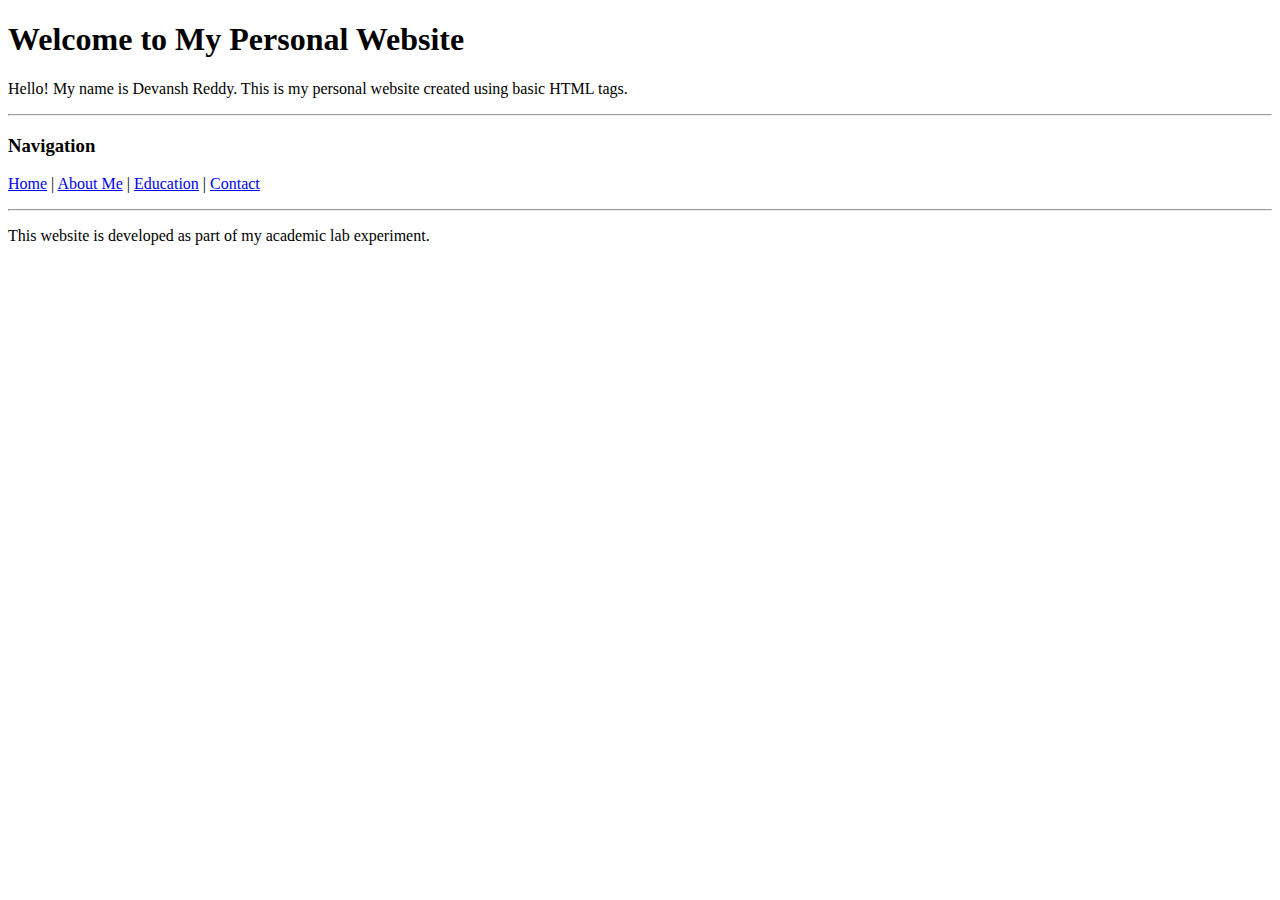
<file: exp1/index.html>
<!DOCTYPE html>
<html>
<head>
    <title>My Personal Website</title>
</head>
<body>

<h1>Welcome to My Personal Website</h1>

<p>Hello! My name is Devansh Reddy. This is my personal website created using basic HTML tags.</p>

<hr>

<h3>Navigation</h3>
<p>
    <a href="index.html">Home</a> |
    <a href="about.html">About Me</a> |
    <a href="skills.html">Education</a> |
    <a href="contact.html">Contact</a>
</p>

<hr>

<p>This website is developed as part of my academic lab experiment.</p>

</body>
</html>
</file>
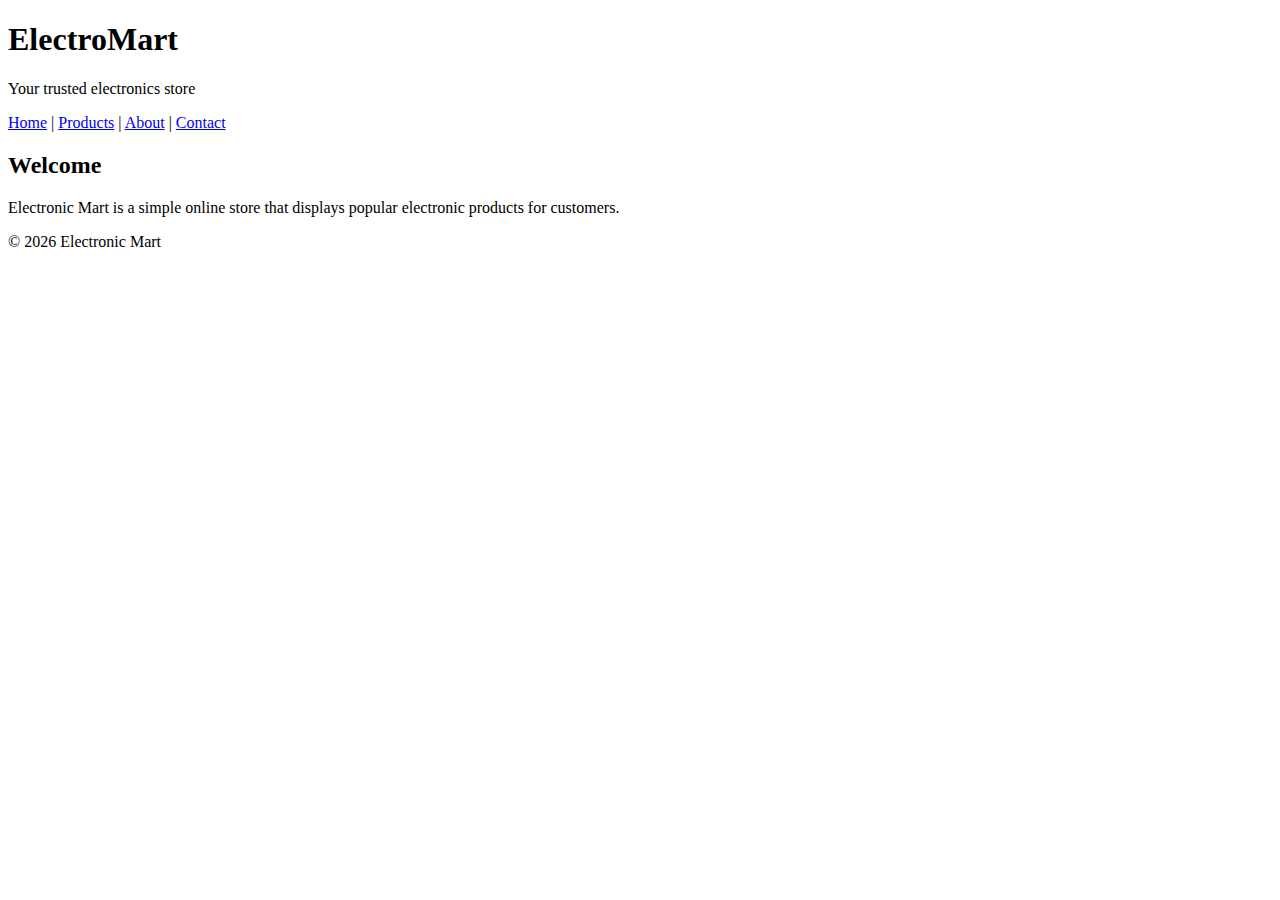
<file: exp2/index.html>
<!DOCTYPE html>
<html lang="en">
<head>
    <title>Electronic Mart</title>
</head>
<body>

<header>
    <h1>ElectroMart</h1>
    <p>Your trusted electronics store</p>
</header>
<nav>
    <a href="index.html">Home</a> |
    <a href="products.html">Products</a> |
    <a href="about.html">About</a> |
    <a href="contact.html">Contact</a>
</nav>

<section>
    <h2>Welcome</h2>
    <p>
        Electronic Mart is a simple online store that displays popular
        electronic products for customers.
    </p>
</section>

<footer>
    <p>© 2026 Electronic Mart</p>
</footer>

</body>
</html>
</file>
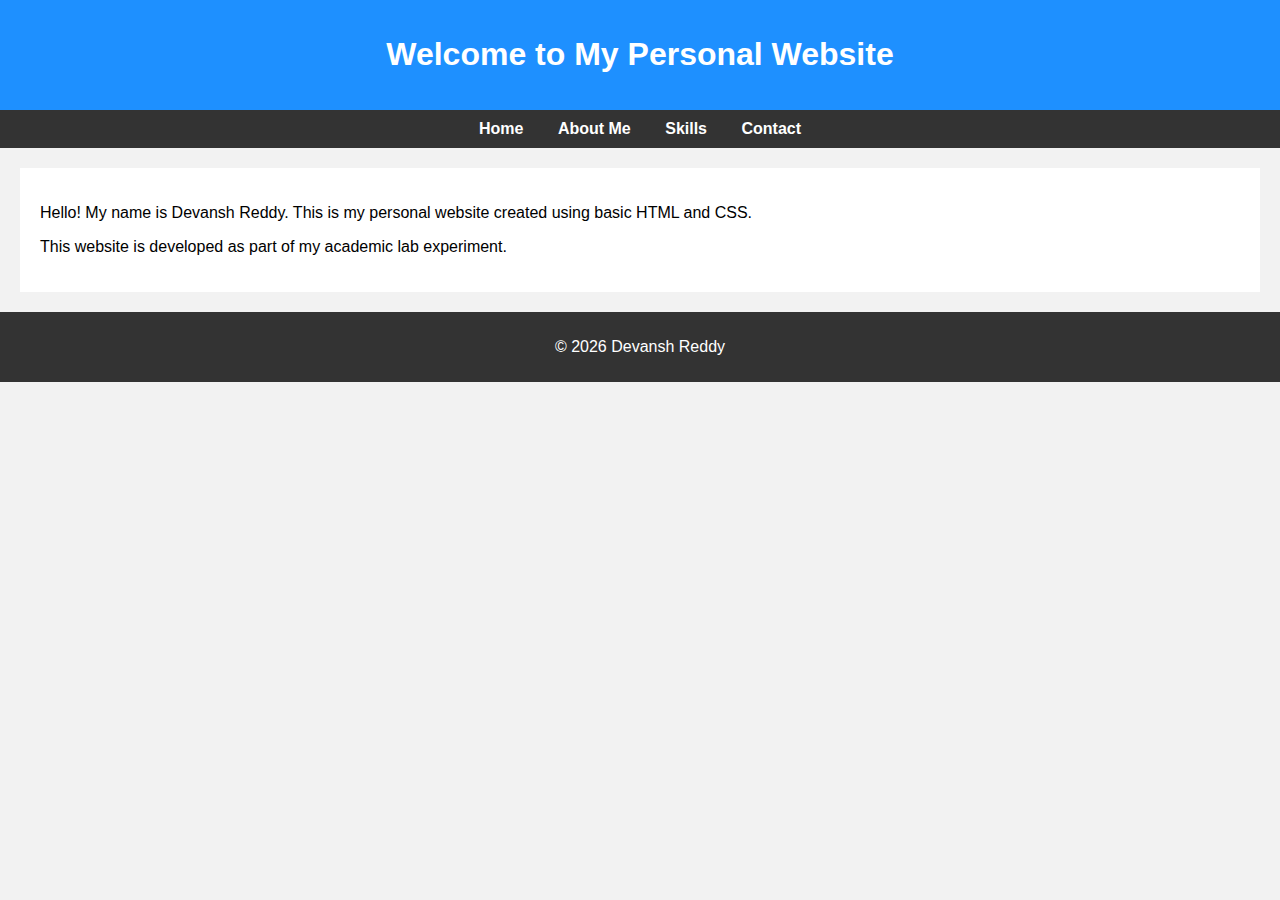
<file: exp3/index.html>
<!DOCTYPE html>
<html>
<head>
    <title>My Personal Website</title>
    <link rel="stylesheet" href="style.css">
</head>
<body>

<header>
    <h1>Welcome to My Personal Website</h1>
</header>

<nav>
    <a href="index.html">Home</a>
    <a href="about.html">About Me</a>
    <a href="skills.html">Skills</a>
    <a href="contact.html">Contact</a>
</nav>

<section>
    <p>Hello! My name is Devansh Reddy. This is my personal website created using basic HTML and CSS.</p>
    <p>This website is developed as part of my academic lab experiment.</p>
</section>

<footer>
    <p>© 2026 Devansh Reddy</p>
</footer>

</body>
</html>
</file>
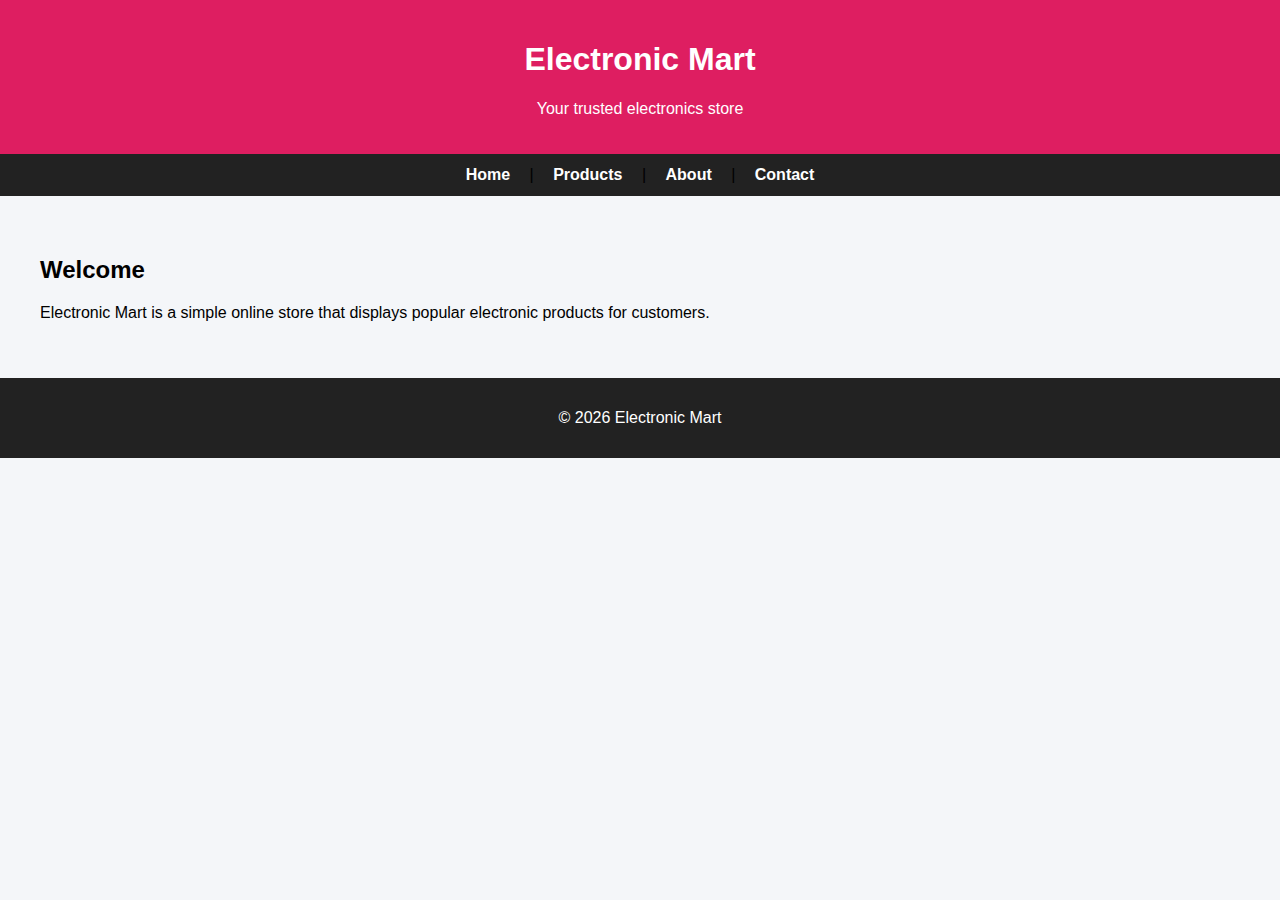
<file: exp4/index.html>
<!DOCTYPE html>
<html lang="en">
<head>
    <title>Electronic Mart</title>
    <link rel="stylesheet" href="style.css">
</head>
<body>

<header>
    <h1>Electronic Mart</h1>
    <p>Your trusted electronics store</p>
</header>
<nav>
    <a href="index.html">Home</a> |
    <a href="products.html">Products</a> |
    <a href="about.html">About</a> |
    <a href="contact.html">Contact</a>
</nav>

<section>
    <h2>Welcome</h2>
    <p>
        Electronic Mart is a simple online store that displays popular
        electronic products for customers.
    </p>
</section>

<footer>
    <p>© 2026 Electronic Mart</p>
</footer>

</body>
</html>
</file>
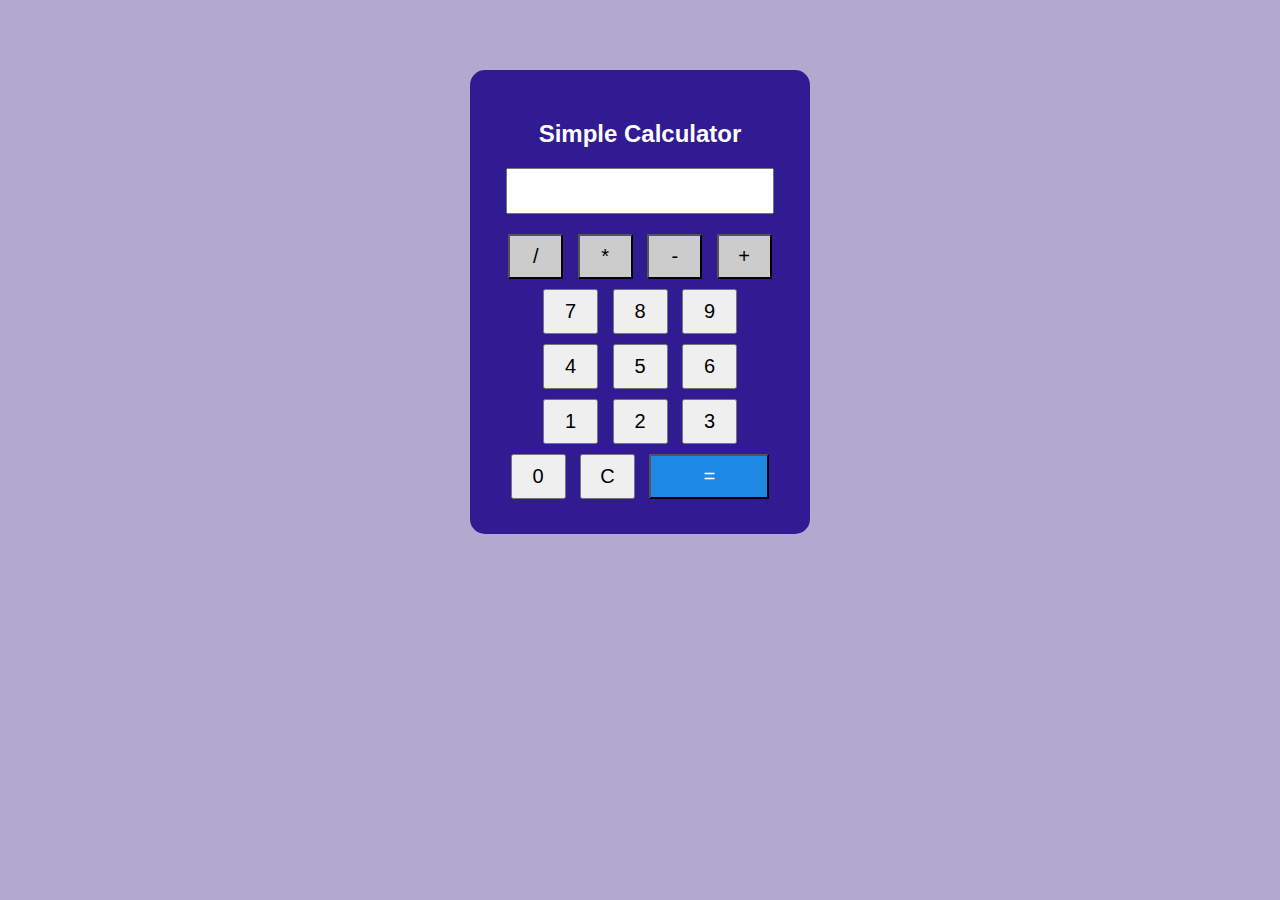
<file: exp5/index.html>
<!DOCTYPE html>
<html>
<head>
    <title>Simple Calculator</title>

    <style>
        body {
            font-family: Arial, sans-serif;
            background-color: #361b8061;
            text-align: center;
        }

        .calculator {
            width: 280px;
            margin: 70px auto;
            padding: 30px;
            background-color: #311b92;
            border-radius: 15px;
        }

        h2 {
            color: white;
        }

        input {
            width: 90%;
            height: 40px;
            font-size: 18px;
            margin-bottom: 15px;
            text-align: right;
            padding-right: 10px;
        }

        button {
            width: 55px;
            height: 45px;
            margin: 5px;
            font-size: 20px;
            cursor: pointer;
        }

        .equal {
            width: 120px;
            background-color: #1e88e5;
            color: white;
        }

        .operator {
            background-color: #cccccc;
        }
    </style>
</head>

<body>

<div class="calculator">
    <h2>Simple Calculator</h2>

    <input type="text" id="result" readonly>

    <br>

    <!-- Operators -->
    <button onclick="addValue('/')" class="operator">/</button>
    <button onclick="addValue('*')" class="operator">*</button>
    <button onclick="addValue('-')" class="operator">-</button>
    <button onclick="addValue('+')" class="operator">+</button>

    <br>

    <!-- Numbers -->
    <button onclick="addValue('7')">7</button>
    <button onclick="addValue('8')">8</button>
    <button onclick="addValue('9')">9</button>
    <br>

    <button onclick="addValue('4')">4</button>
    <button onclick="addValue('5')">5</button>
    <button onclick="addValue('6')">6</button>
    <br>

    <button onclick="addValue('1')">1</button>
    <button onclick="addValue('2')">2</button>
    <button onclick="addValue('3')">3</button>
    <br>

    <button onclick="addValue('0')">0</button>
    <button onclick="clearResult()">C</button>
    <button onclick="calculate()" class="equal">=</button>

</div>

<script>
    function addValue(value) {
        document.getElementById("result").value += value;
    }

    function clearResult() {
        document.getElementById("result").value = "";
    }

    function calculate() {
        var expression = document.getElementById("result").value;
        try {
            document.getElementById("result").value = eval(expression);
        } catch {
            document.getElementById("result").value = "Error";
        }
    }
</script>

</body>
</html>
</file>
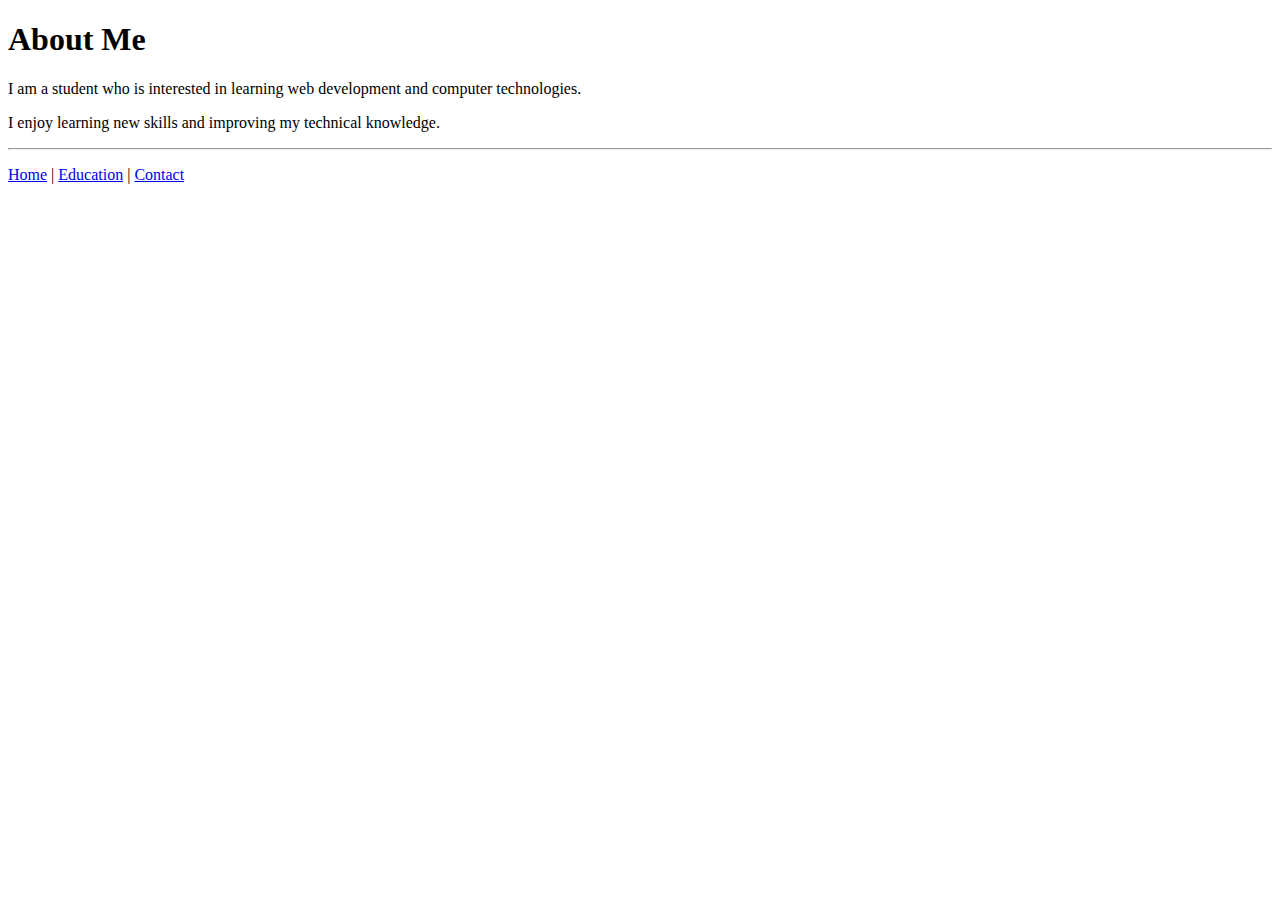
<file: exp1/about.html>
<!DOCTYPE html>
<html>
<head>
    <title>About Me</title>
</head>
<body>

<h1>About Me</h1>

<p>I am a student who is interested in learning web development and computer technologies.</p>

<p>I enjoy learning new skills and improving my technical knowledge.</p>

<hr>

<p>
    <a href="index.html">Home</a> |
    <a href="skills.html">Education</a> |
    <a href="contact.html">Contact</a>
</p>

</body>
</html>
</file>
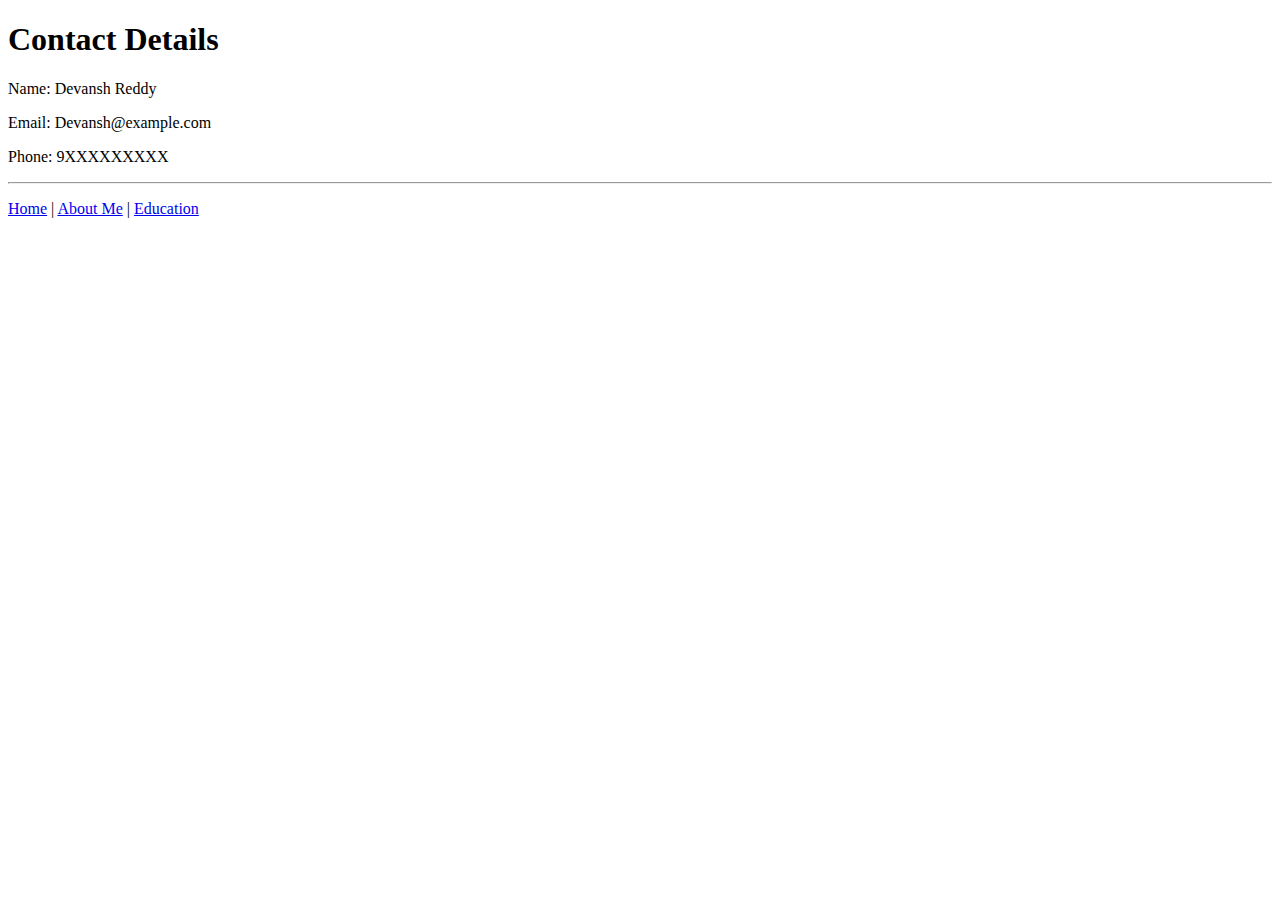
<file: exp1/contact.html>
<!DOCTYPE html>
<html>
<head>
    <title>Contact Me</title>
</head>
<body>

<h1>Contact Details</h1>

<p>Name: Devansh Reddy</p>
<p>Email: Devansh@example.com</p>
<p>Phone: 9XXXXXXXXX</p>

<hr>

<p>
    <a href="index.html">Home</a> |
    <a href="about.html">About Me</a> |
    <a href="skills.html">Education</a>
</p>

</body>
</html>
</file>
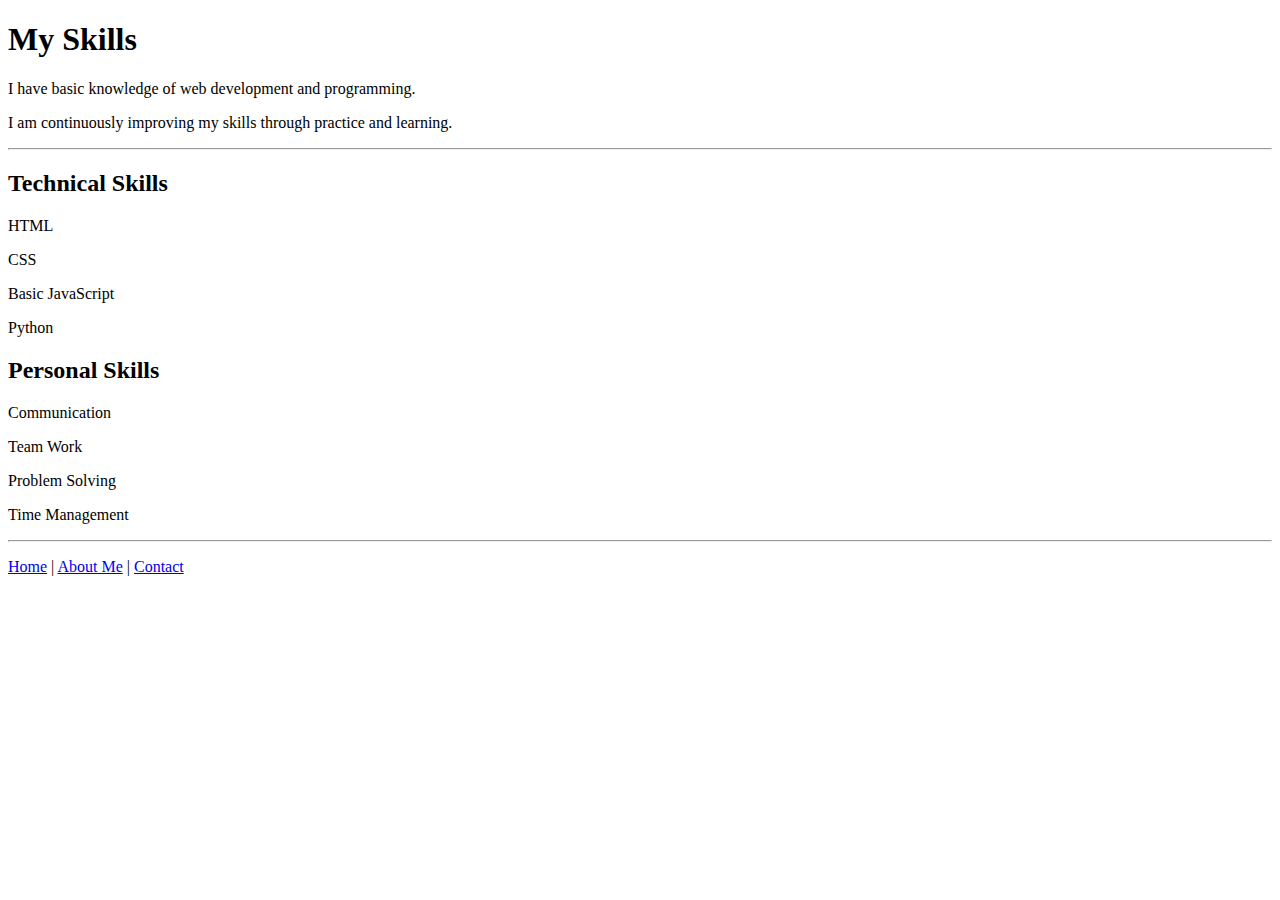
<file: exp1/skills.html>
<!DOCTYPE html>
<html>
<head>
    <title>Skills</title>
</head>
<body>

<h1>My Skills</h1>

<p>I have basic knowledge of web development and programming.</p>

<p>I am continuously improving my skills through practice and learning.</p>

<hr>

<h2>Technical Skills</h2>
<p>HTML</p>
<p>CSS</p>
<p>Basic JavaScript</p>
<p>Python</p>

<h2>Personal Skills</h2>
<p>Communication</p>
<p>Team Work</p>
<p>Problem Solving</p>
<p>Time Management</p>

<hr>

<p>
    <a href="index.html">Home</a> |
    <a href="about.html">About Me</a> |
    <a href="contact.html">Contact</a>
</p>

</body>
</html>
</file>
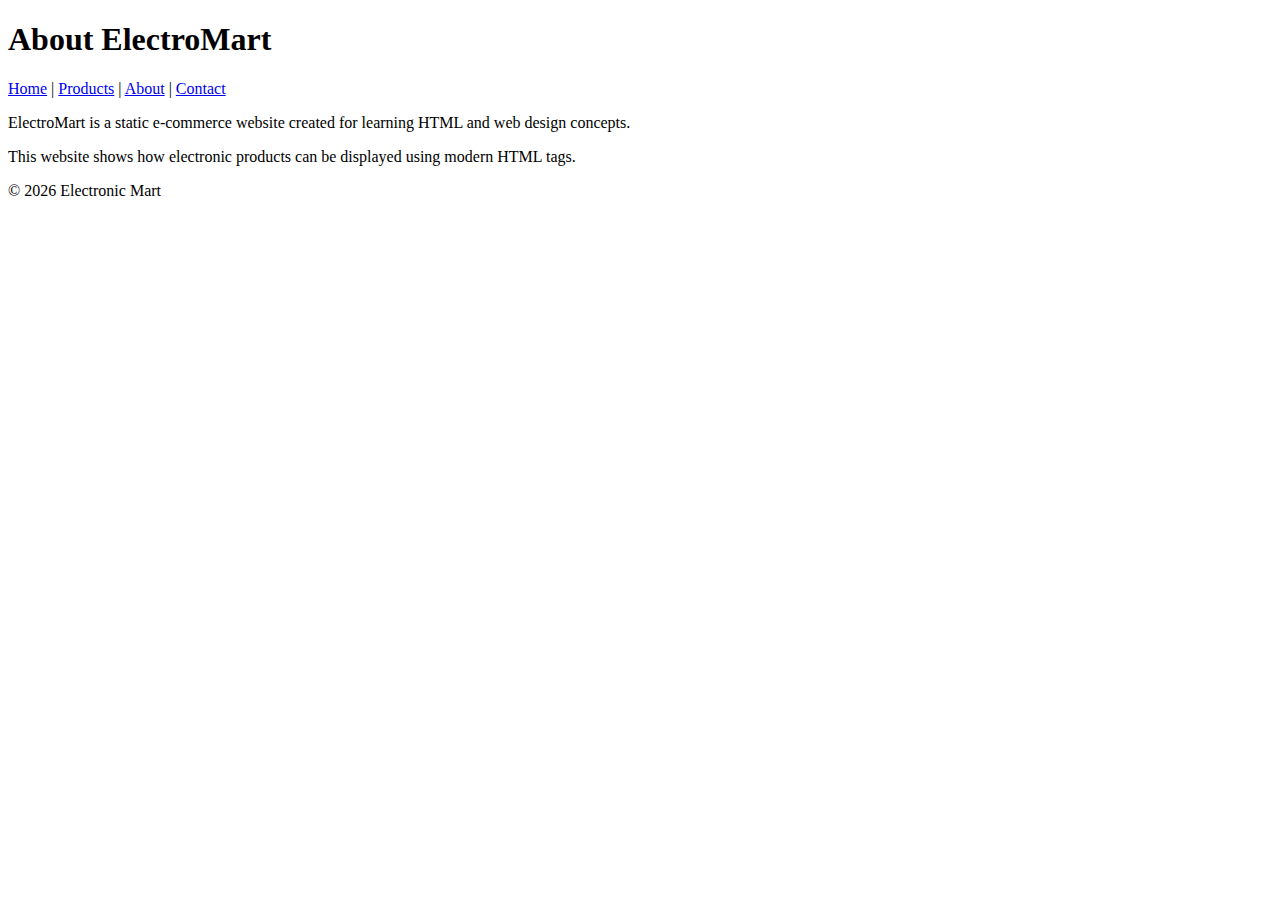
<file: exp2/about.html>
<!DOCTYPE html>
<html lang="en">
<head>
    <title>About - Electronic Mart</title>
</head>
<body>

<header>
    <h1>About ElectroMart</h1>
</header>

<nav>
    <a href="index.html">Home</a> |
    <a href="products.html">Products</a> |
    <a href="about.html">About</a> |
    <a href="contact.html">Contact</a>
</nav>

<section>
    <p>
        ElectroMart is a static e-commerce website created for learning
        HTML and web design concepts.
    </p>

    <p>
        This website shows how electronic products can be displayed
        using modern HTML tags.
    </p>
</section>

<footer>
    <p>© 2026 Electronic Mart</p>
</footer>

</body>
</html>
</file>
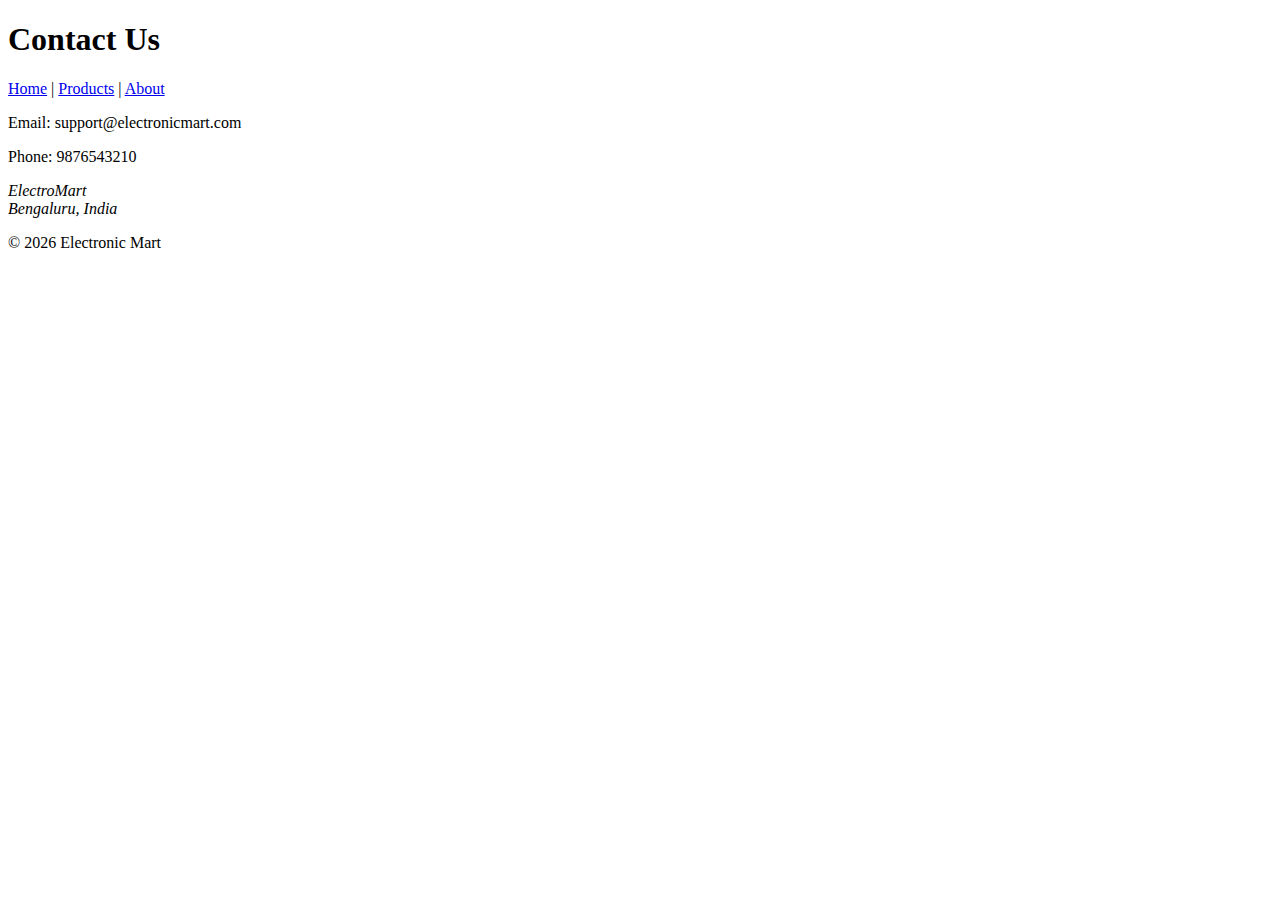
<file: exp2/contact.html>
<!DOCTYPE html>
<html lang="en">
<head>
    <title>Contact - Electronic Mart</title>
</head>
<body>

<header>
    <h1>Contact Us</h1>
</header>

<nav>
    <a href="index.html">Home</a> |
    <a href="products.html">Products</a> |
    <a href="about.html">About</a>
</nav>

<section>
    <p>Email: support@electronicmart.com</p>
    <p>Phone: 9876543210</p>
    <address>
        ElectroMart<br>
        Bengaluru, India
    </address>
</section>

<footer>
    <p>© 2026 Electronic Mart</p>
</footer>

</body>
</html>
</file>
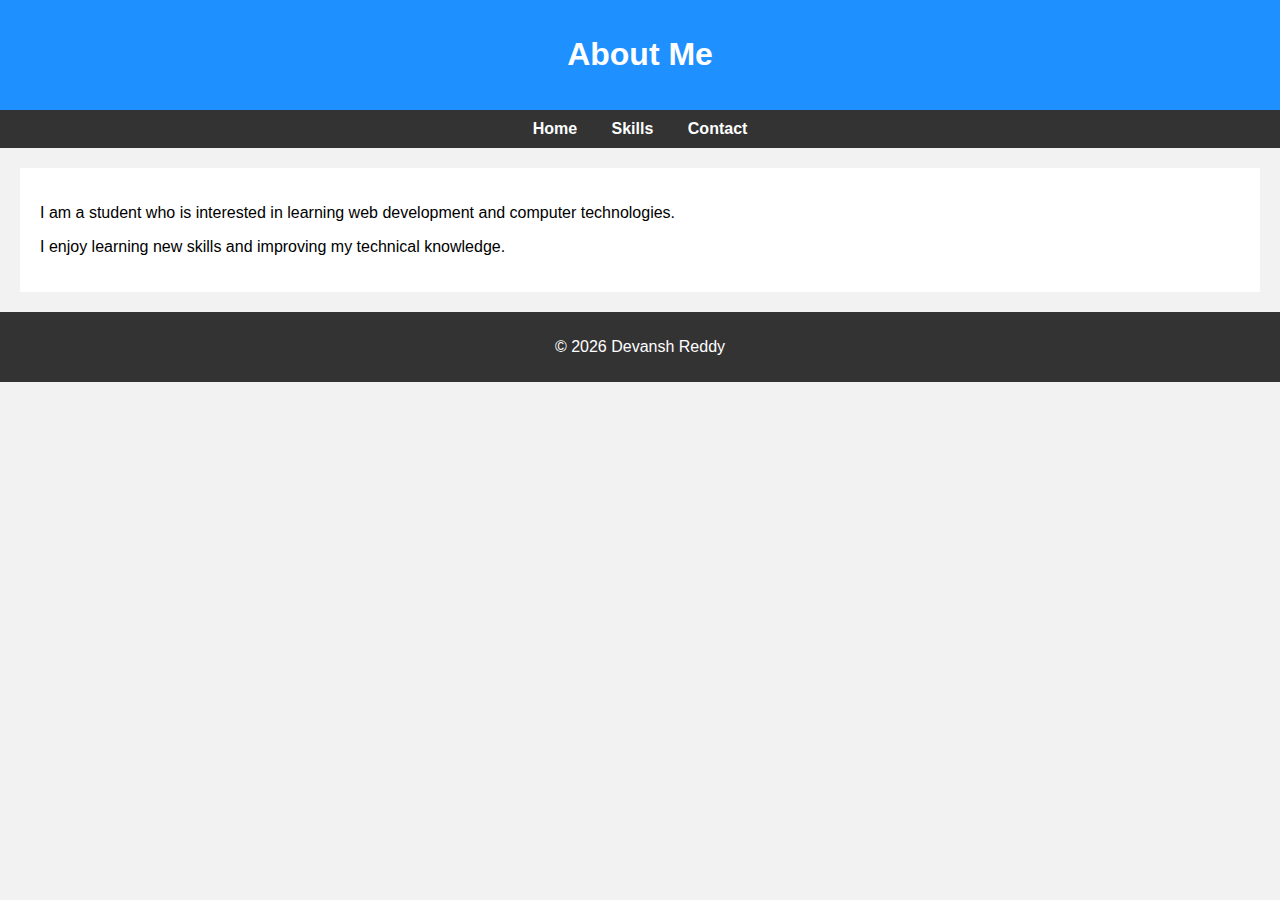
<file: exp3/about.html>
<!DOCTYPE html>
<html>
<head>
    <title>About Me</title>
    <link rel="stylesheet" href="style.css">
</head>
<body>

<header>
    <h1>About Me</h1>
</header>

<nav>
    <a href="index.html">Home</a>
    <a href="skills.html">Skills</a>
    <a href="contact.html">Contact</a>
</nav>

<section>
    <p>I am a student who is interested in learning web development and computer technologies.</p>
    <p>I enjoy learning new skills and improving my technical knowledge.</p>
</section>

<footer>
    <p>© 2026 Devansh Reddy</p>
</footer>

</body>
</html>
</file>
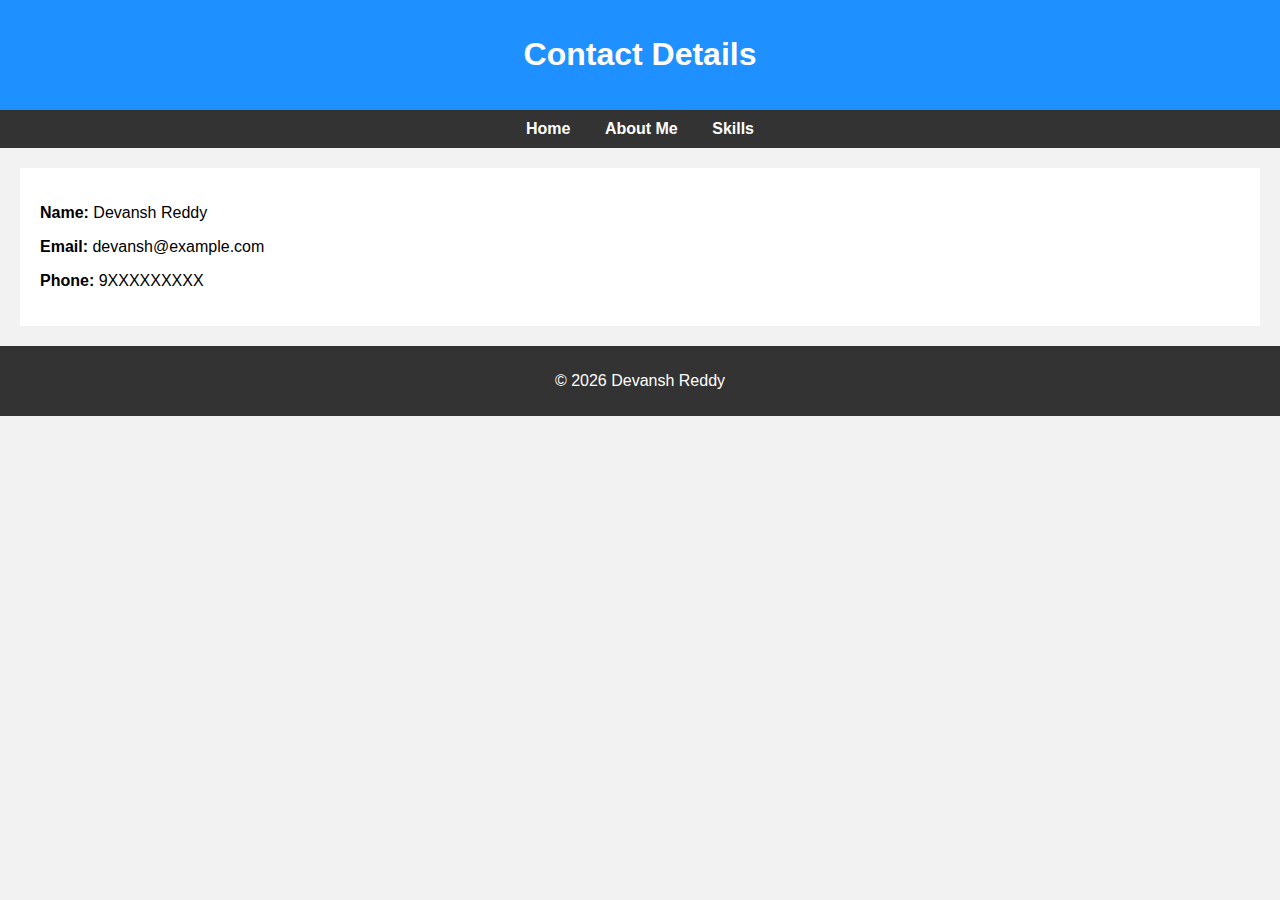
<file: exp3/contact.html>
<!DOCTYPE html>
<html>
<head>
    <title>Contact Me</title>
    <link rel="stylesheet" href="style.css">
</head>
<body>

<header>
    <h1>Contact Details</h1>
</header>

<nav>
    <a href="index.html">Home</a>
    <a href="about.html">About Me</a>
    <a href="skills.html">Skills</a>
</nav>

<section>
    <p><b>Name:</b> Devansh Reddy</p>
    <p><b>Email:</b> devansh@example.com</p>
    <p><b>Phone:</b> 9XXXXXXXXX</p>
</section>

<footer>
    <p>© 2026 Devansh Reddy</p>
</footer>

</body>
</html>
</file>
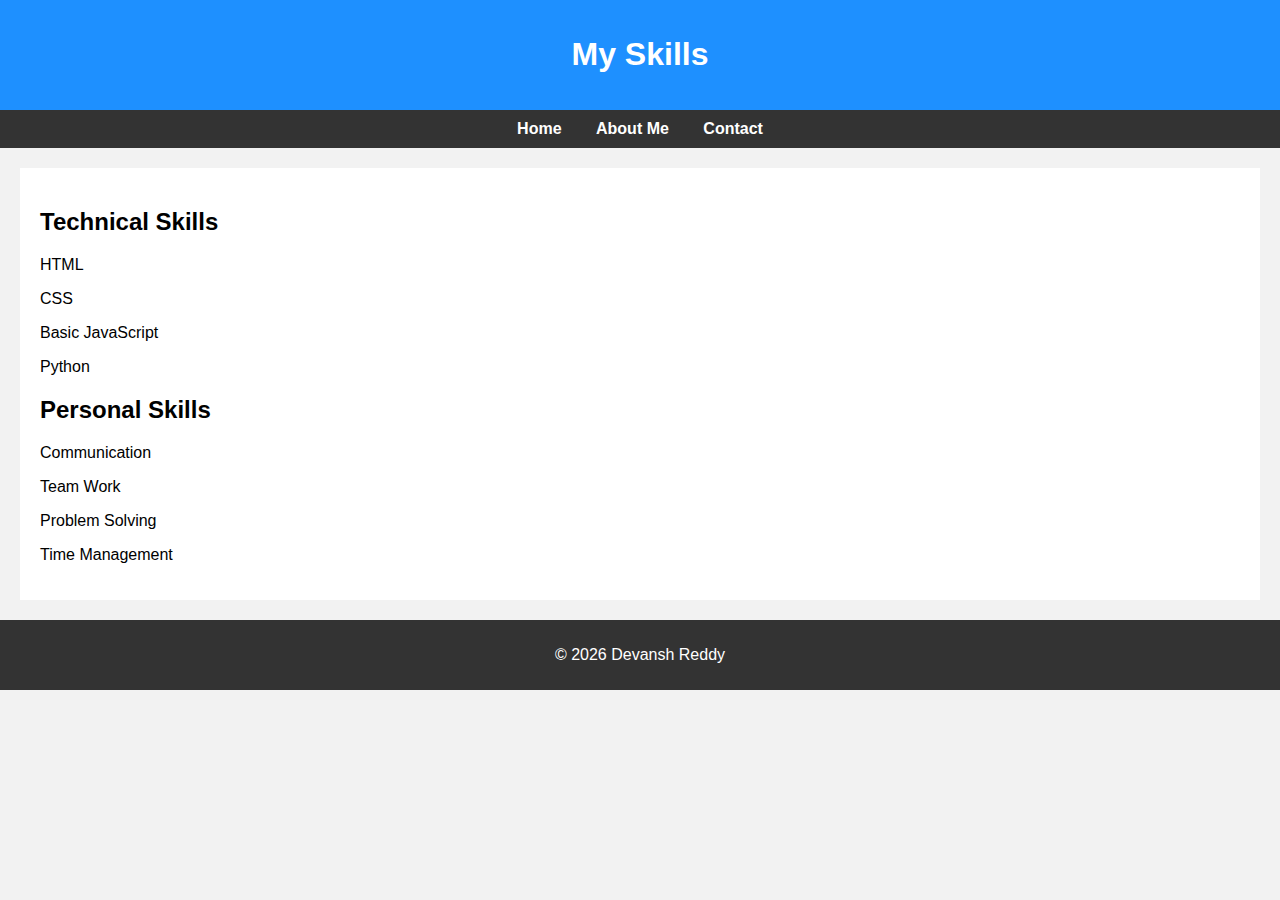
<file: exp3/skills.html>
<!DOCTYPE html>
<html>
<head>
    <title>My Skills</title>
    <link rel="stylesheet" href="style.css">
</head>
<body>

<header>
    <h1>My Skills</h1>
</header>

<nav>
    <a href="index.html">Home</a>
    <a href="about.html">About Me</a>
    <a href="contact.html">Contact</a>
</nav>

<section>
    <h2>Technical Skills</h2>
    <p>HTML</p>
    <p>CSS</p>
    <p>Basic JavaScript</p>
    <p>Python</p>

    <h2>Personal Skills</h2>
    <p>Communication</p>
    <p>Team Work</p>
    <p>Problem Solving</p>
    <p>Time Management</p>
</section>

<footer>
    <p>© 2026 Devansh Reddy</p>
</footer>

</body>
</html>
</file>
<file: exp3/style.css>
body {
    font-family: Arial, sans-serif;
    background-color: #f2f2f2;
    margin: 0;
}

header {
    background-color: #1e90ff;
    color: white;
    text-align: center;
    padding: 15px;
}

nav {
    background-color: #333;
    padding: 10px;
    text-align: center;
}

nav a {
    color: white;
    text-decoration: none;
    margin: 15px;
    font-weight: bold;
}

nav a:hover {
    color: yellow;
}

section {
    padding: 20px;
    background-color: white;
    margin: 20px;
}

footer {
    background-color: #333;
    color: white;
    text-align: center;
    padding: 10px;
}
</file>
<file: exp4/style.css>
body {
    margin: 0;
    font-family: Arial, Helvetica, sans-serif;
    background-color: #f4f6f9;
}

header {
    background-color: #de1e61;
    color: white;
    text-align: center;
    padding: 20px;
}

nav {
    background-color: #222;
    padding: 12px;
    text-align: center;
}

nav a {
    color: white;
    text-decoration: none;
    margin: 0 15px;
    font-weight: bold;
}

nav a:hover {
    color: #ffc107;
}

section {
    padding: 20px;
    margin: 20px;
}

article {
    background-color: white;
    padding: 15px;
    margin-bottom: 20px;
    border-radius: 8px;
    box-shadow: 0px 2px 8px rgba(0, 0, 0, 0.1);
}

img {
    border-radius: 5px;
    margin-top: 10px;
}

article p {
    font-weight: bold;
}

details {
    margin-top: 10px;
}

footer {
    background-color: #222;
    color: white;
    text-align: center;
    padding: 15px;
    margin-top: 20px;
}

address {
    font-style: normal;
    margin-top: 10px;
    line-height: 1.6;
}
</file>
